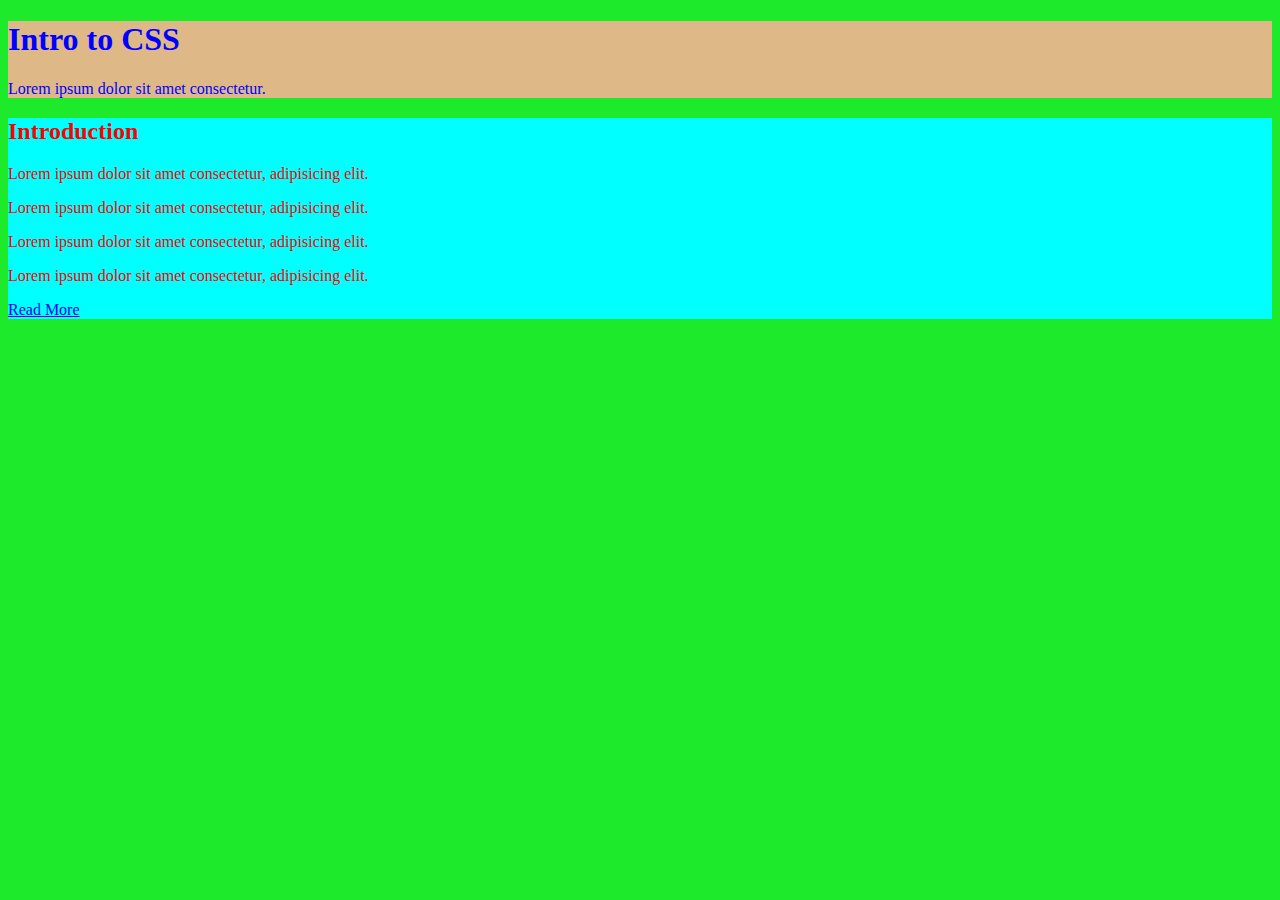
<file: cipherschool-week1/Lecture-10/index.html>
<!DOCTYPE html>
<html lang="en">
<head>
    <meta charset="UTF-8">
    <meta name="viewport" content="width=device-width, initial-scale=1.0">
    <title>CSS</title>
    <style>
        body{
            background-color: #1dea2b;
        }
    </style>
</head>
<body>
    <header style="background-color: burlywood; color: blue">
        <h1>Intro to CSS</h1>
        <p>Lorem ipsum dolor sit amet consectetur.</p>
    </header>
    <section style="background-color: aqua; color: red;">
        <h2>Introduction</h2>
        <p>Lorem ipsum dolor sit amet consectetur, adipisicing elit.</p>
        <p>Lorem ipsum dolor sit amet consectetur, adipisicing elit.</p>
        <p>Lorem ipsum dolor sit amet consectetur, adipisicing elit.</p>
        <p>Lorem ipsum dolor sit amet consectetur, adipisicing elit.</p>
        <a href="./Home.html">Read More</a>
    </section>
</body>
</html>
</file>
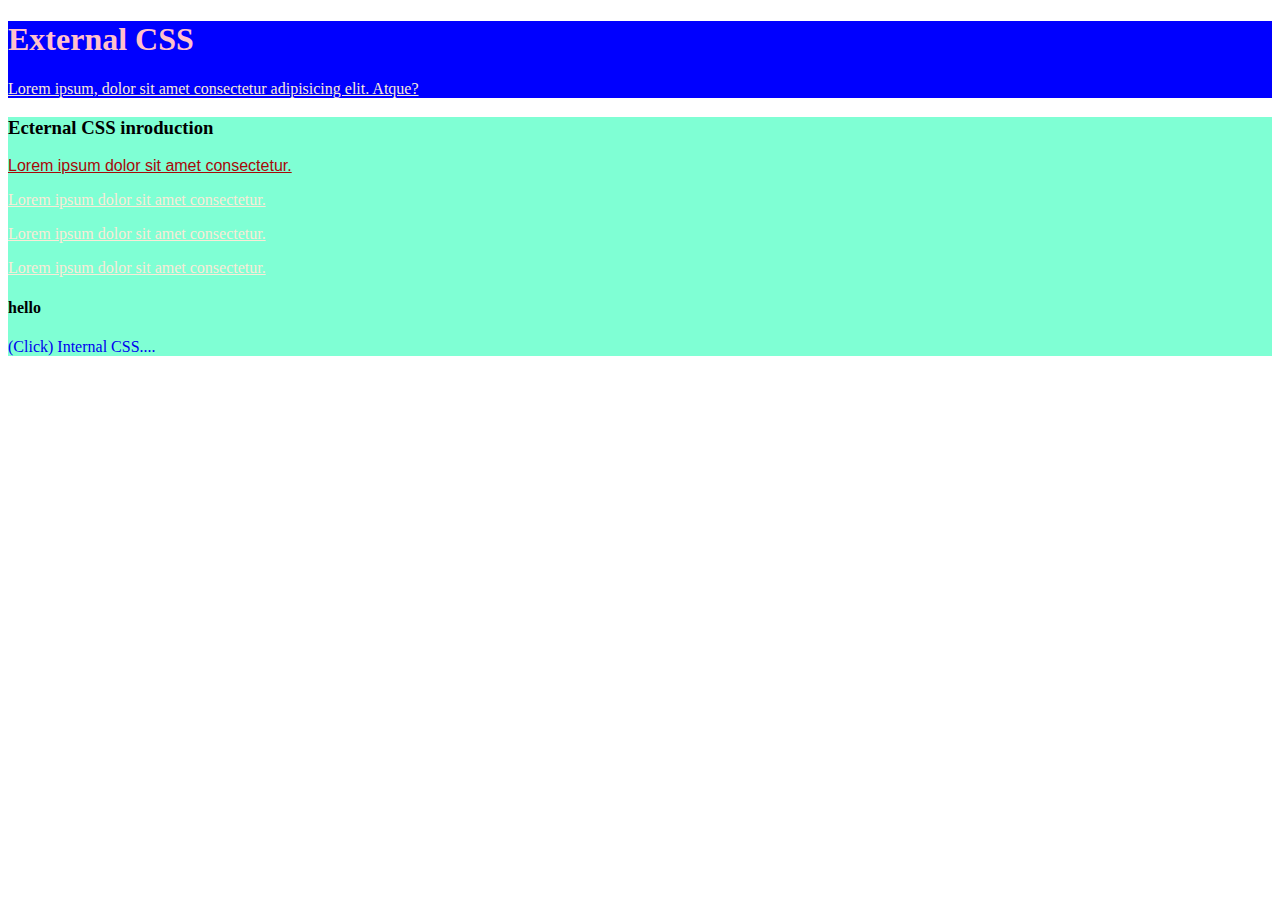
<file: cipherschool-week1/Lecture-11/index.html>
<!DOCTYPE html>
<html>
    <head>
        <meta charset="utf-8">
        <meta http-equiv="X-UA-Compatible" content="IE=edge">
        <title></title>
        <meta name="description" content="">
        <meta name="viewport" content="width=device-width, initial-scale=1">
        <link rel="stylesheet" href="style.css">
    </head>
    <body>
      <header id="headerr">
        <h1>External CSS</h1>
        <p>Lorem ipsum, dolor sit amet consectetur adipisicing elit. Atque?</p>
      </header>

      <section id="section">
        <h3>Ecternal CSS inroduction</h3>
        <p class="para1">Lorem ipsum dolor sit amet consectetur.</p>
        <p>Lorem ipsum dolor sit amet consectetur.</p>
        <p>Lorem ipsum dolor sit amet consectetur.</p>
        <p>Lorem ipsum dolor sit amet consectetur.</p>
        <h4 id="inside">hello</h4>
        <a href="./../Lecture-10/index.html">(Click) Internal CSS....</a>
      </section>
    </body>
</html>
</file>
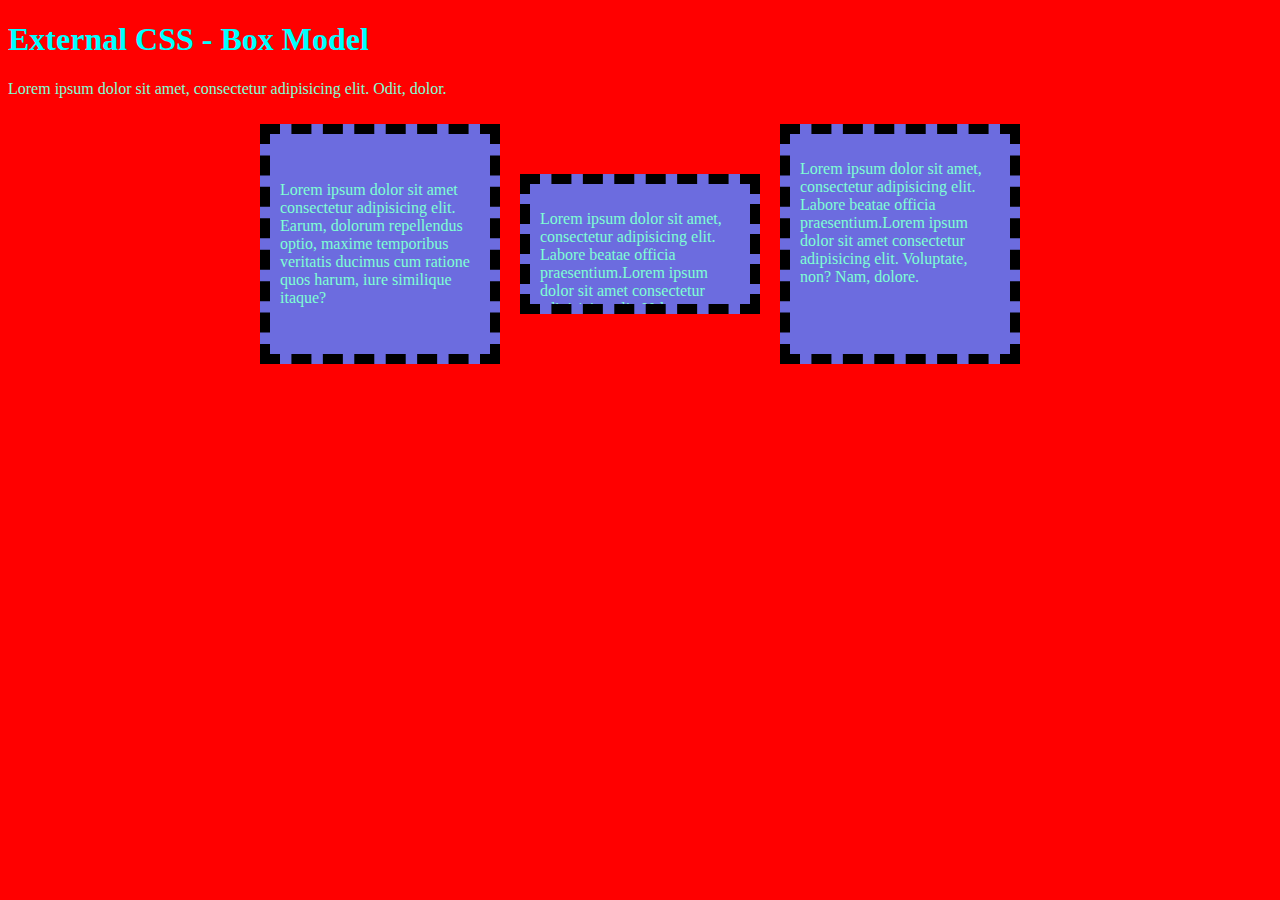
<file: cipherschool-week1/Lecture-12/index.html>
<!DOCTYPE html>
<html lang="en">

<head>
    <meta charset="UTF-8">
    <meta name="viewport" content="width=device-width, initial-scale=1.0">
    <link rel="stylesheet" href="style.css">
    <title>CSS Box model</title>
</head>

<body>
    <h1 class="heading">
        External CSS - Box Model
    </h1>
    <p>
        Lorem ipsum dolor sit amet, consectetur adipisicing elit. Odit, dolor.
    </p>
    <div class="main-div">
        <div class="box">
            <p>Lorem ipsum dolor sit amet consectetur adipisicing elit. Earum, dolorum repellendus optio, maxime
                temporibus veritatis ducimus cum ratione quos harum, iure similique itaque?</p>
        </div>

        <div class="box2">
            <p>Lorem ipsum dolor sit amet, consectetur adipisicing elit. Labore beatae officia praesentium.Lorem ipsum
                dolor sit amet consectetur adipisicing elit. Voluptate, non? Nam, dolore.</p>
        </div>

        <div class="box3">
            <p>Lorem ipsum dolor sit amet, consectetur adipisicing elit. Labore beatae officia praesentium.Lorem ipsum
                dolor sit amet consectetur adipisicing elit. Voluptate, non? Nam, dolore.</p>
        </div>

    </div>

</body>

</html>
</file>
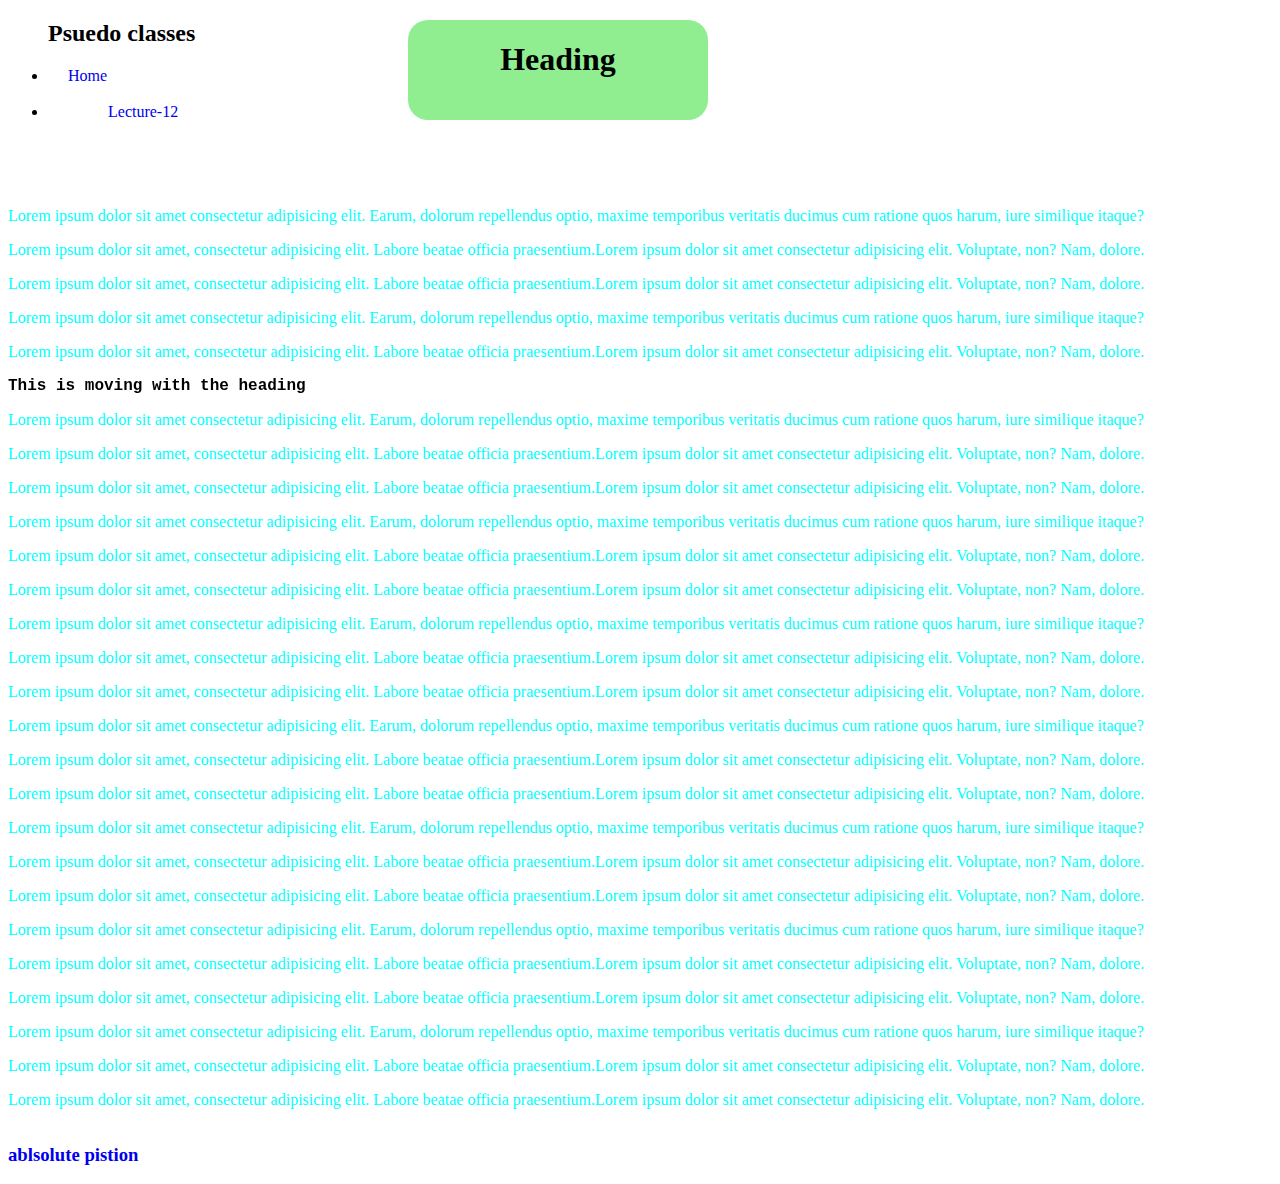
<file: cipherschool-week1/Lecture-13/index.html>
<!DOCTYPE html>
<html>

<head>
    <meta charset="utf-8">
    <meta http-equiv="X-UA-Compatible" content="IE=edge">
    <title></title>
    <meta name="description" content="">
    <meta name="viewport" content="width=device-width, initial-scale=yoyo">
    <link rel="stylesheet" href="style.css">
</head>

<body>
    <header class="header">
        <h1>Heading</h1>
    </header>
    <nav>
        <ul>
            <h2>Psuedo classes</h2>
            <li><a href="#">Home</li>
            <li><a href="./../Lecture-12/index.html">Lecture-12</li>

        </ul>
    </nav>
    <div class="yoyo">
        <p>Lorem ipsum dolor sit amet consectetur adipisicing elit. Earum, dolorum repellendus optio, maxime
            temporibus veritatis ducimus cum ratione quos harum, iure similique itaque?</p>
    </div>

    <div class="yoyo">
        <p>Lorem ipsum dolor sit amet, consectetur adipisicing elit. Labore beatae officia praesentium.Lorem ipsum
            dolor sit amet consectetur adipisicing elit. Voluptate, non? Nam, dolore.</p>
    </div>

    <div class="yoyo">
        <p>Lorem ipsum dolor sit amet, consectetur adipisicing elit. Labore beatae officia praesentium.Lorem ipsum
            dolor sit amet consectetur adipisicing elit. Voluptate, non? Nam, dolore.</p>
    </div>
    <div class="yoyo">
        <p>Lorem ipsum dolor sit amet consectetur adipisicing elit. Earum, dolorum repellendus optio, maxime
            temporibus veritatis ducimus cum ratione quos harum, iure similique itaque?</p>
    </div>

    <div class="yoyo">
        <p>Lorem ipsum dolor sit amet, consectetur adipisicing elit. Labore beatae officia praesentium.Lorem ipsum
            dolor sit amet consectetur adipisicing elit. Voluptate, non? Nam, dolore.</p>
    </div>


    <p class="yoyofixed">This is moving with the heading</p>

    <div class="yoyo">
        <p>Lorem ipsum dolor sit amet consectetur adipisicing elit. Earum, dolorum repellendus optio, maxime
            temporibus veritatis ducimus cum ratione quos harum, iure similique itaque?</p>
    </div>

    <div class="yoyo">
        <p>Lorem ipsum dolor sit amet, consectetur adipisicing elit. Labore beatae officia praesentium.Lorem ipsum
            dolor sit amet consectetur adipisicing elit. Voluptate, non? Nam, dolore.</p>
    </div>

    <div class="yoyo">
        <p>Lorem ipsum dolor sit amet, consectetur adipisicing elit. Labore beatae officia praesentium.Lorem ipsum
            dolor sit amet consectetur adipisicing elit. Voluptate, non? Nam, dolore.</p>
    </div>
    <div class="yoyo">
        <p>Lorem ipsum dolor sit amet consectetur adipisicing elit. Earum, dolorum repellendus optio, maxime
            temporibus veritatis ducimus cum ratione quos harum, iure similique itaque?</p>
    </div>

    <div class="yoyo">
        <p>Lorem ipsum dolor sit amet, consectetur adipisicing elit. Labore beatae officia praesentium.Lorem ipsum
            dolor sit amet consectetur adipisicing elit. Voluptate, non? Nam, dolore.</p>
    </div>

    <div class="yoyo">
        <p>Lorem ipsum dolor sit amet, consectetur adipisicing elit. Labore beatae officia praesentium.Lorem ipsum
            dolor sit amet consectetur adipisicing elit. Voluptate, non? Nam, dolore.</p>
    </div>
    <div class="yoyo">
        <p>Lorem ipsum dolor sit amet consectetur adipisicing elit. Earum, dolorum repellendus optio, maxime
            temporibus veritatis ducimus cum ratione quos harum, iure similique itaque?</p>
    </div>

    <div class="yoyo">
        <p>Lorem ipsum dolor sit amet, consectetur adipisicing elit. Labore beatae officia praesentium.Lorem ipsum
            dolor sit amet consectetur adipisicing elit. Voluptate, non? Nam, dolore.</p>
    </div>

    <div class="yoyo">
        <p>Lorem ipsum dolor sit amet, consectetur adipisicing elit. Labore beatae officia praesentium.Lorem ipsum
            dolor sit amet consectetur adipisicing elit. Voluptate, non? Nam, dolore.</p>
    </div>
    <div class="yoyo">
        <p>Lorem ipsum dolor sit amet consectetur adipisicing elit. Earum, dolorum repellendus optio, maxime
            temporibus veritatis ducimus cum ratione quos harum, iure similique itaque?</p>
    </div>

    <div class="yoyo">
        <p>Lorem ipsum dolor sit amet, consectetur adipisicing elit. Labore beatae officia praesentium.Lorem ipsum
            dolor sit amet consectetur adipisicing elit. Voluptate, non? Nam, dolore.</p>
    </div>

    <div class="yoyo">
        <p>Lorem ipsum dolor sit amet, consectetur adipisicing elit. Labore beatae officia praesentium.Lorem ipsum
            dolor sit amet consectetur adipisicing elit. Voluptate, non? Nam, dolore.</p>
    </div>
    <div class="yoyo">
        <p>Lorem ipsum dolor sit amet consectetur adipisicing elit. Earum, dolorum repellendus optio, maxime
            temporibus veritatis ducimus cum ratione quos harum, iure similique itaque?</p>
    </div>

    <div class="yoyo">
        <p>Lorem ipsum dolor sit amet, consectetur adipisicing elit. Labore beatae officia praesentium.Lorem ipsum
            dolor sit amet consectetur adipisicing elit. Voluptate, non? Nam, dolore.</p>
    </div>

    <div class="yoyo">
        <p>Lorem ipsum dolor sit amet, consectetur adipisicing elit. Labore beatae officia praesentium.Lorem ipsum
            dolor sit amet consectetur adipisicing elit. Voluptate, non? Nam, dolore.</p>
    </div>
    <div class="yoyo">
        <p>Lorem ipsum dolor sit amet consectetur adipisicing elit. Earum, dolorum repellendus optio, maxime
            temporibus veritatis ducimus cum ratione quos harum, iure similique itaque?</p>
    </div>

    <div class="yoyo">
        <p>Lorem ipsum dolor sit amet, consectetur adipisicing elit. Labore beatae officia praesentium.Lorem ipsum
            dolor sit amet consectetur adipisicing elit. Voluptate, non? Nam, dolore.</p>
    </div>

    <div class="yoyo">
        <p>Lorem ipsum dolor sit amet, consectetur adipisicing elit. Labore beatae officia praesentium.Lorem ipsum
            dolor sit amet consectetur adipisicing elit. Voluptate, non? Nam, dolore.</p>
    </div>
    <div class="yoyo">
        <p>Lorem ipsum dolor sit amet consectetur adipisicing elit. Earum, dolorum repellendus optio, maxime
            temporibus veritatis ducimus cum ratione quos harum, iure similique itaque?</p>
    </div>

    <div class="yoyo">
        <p>Lorem ipsum dolor sit amet, consectetur adipisicing elit. Labore beatae officia praesentium.Lorem ipsum
            dolor sit amet consectetur adipisicing elit. Voluptate, non? Nam, dolore.</p>
    </div>

    <div class="yoyo">
        <p>Lorem ipsum dolor sit amet, consectetur adipisicing elit. Labore beatae officia praesentium.Lorem ipsum
            dolor sit amet consectetur adipisicing elit. Voluptate, non? Nam, dolore.</p>
    </div>

    <div class="abs">
        <h3>ablsolute pistion</h3>
    </div>
</body>

</html>
</file>
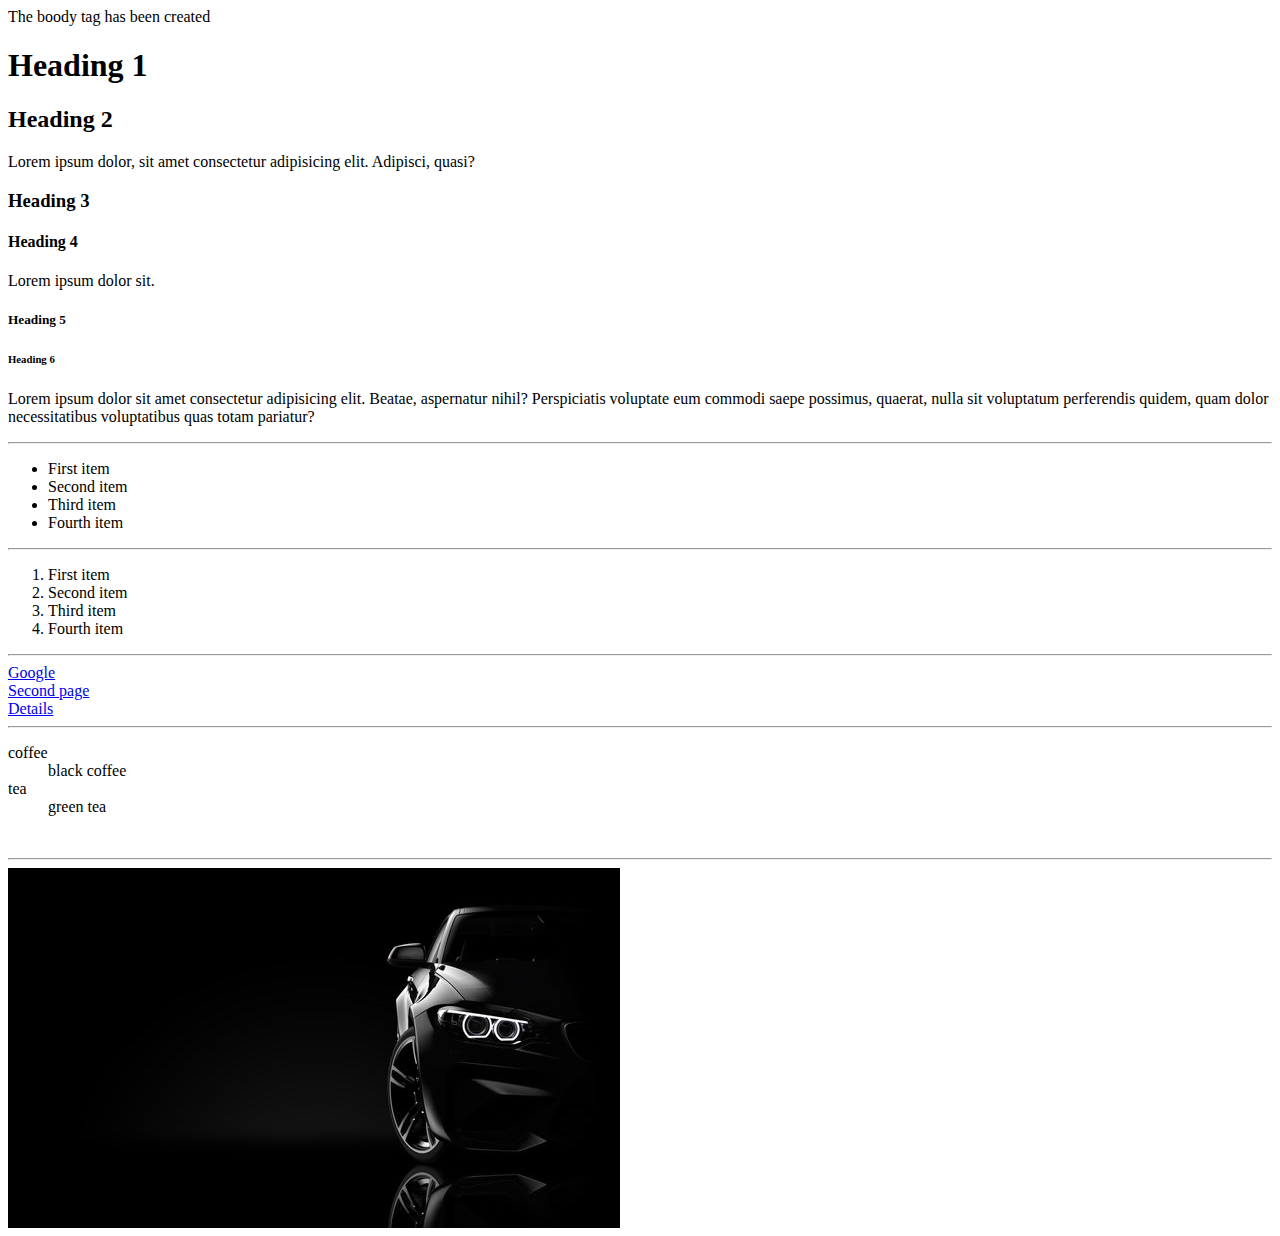
<file: cipherschool-week1/Lecture-8/index.html>
<html>

<head>
    <meta description="My first html web page">
    <title>
        First webpage
    </title>
</head>

<body>
    The boody tag has been created
    <h1>Heading 1</h1>
    <h2>Heading 2</h2>
    <p>Lorem ipsum dolor, sit amet consectetur adipisicing elit. Adipisci, quasi?</p>
    <h3>Heading 3</h3>
    <h4>Heading 4</h4>
    <p>Lorem ipsum dolor sit.</p>
    <h5>Heading 5</h5>
    <h6>Heading 6</h6>
    <p>Lorem ipsum dolor sit amet consectetur adipisicing elit. Beatae, aspernatur nihil? Perspiciatis voluptate eum
        commodi saepe possimus, quaerat, nulla sit voluptatum perferendis quidem, quam dolor necessitatibus voluptatibus
        quas totam pariatur?</p>

    <!-- unordered list -->
        <hr>
    <ul>
        <li>First item</li>
        <li>Second item</li>
        <li>Third item</li>
        <li>Fourth item</li>
    </ul>
    <hr>

    <!-- ordered list -->

    <ol>
        <li>First item</li>
        <li>Second item</li>
        <li>Third item</li>
        <li>Fourth item</li>

    </ol>
    <hr>
    <a href="https://www.google.com" target="_blank">Google</a><br/>
    <a href="./two.html">Second page</a><br/>
    <a href="#">Details</a>
    <br/>
    <hr>
    <dl>
        <dt>
            coffee
        </dt>
        <dd>
            black coffee
        </dd>
        <dt>
            tea
        </dt>
        <dd>
            green tea
        </dd>
    </dl>
   <br/>
   <hr>
   <img src="./img.jpg" alt="car image">
</body>

</html>
</file>
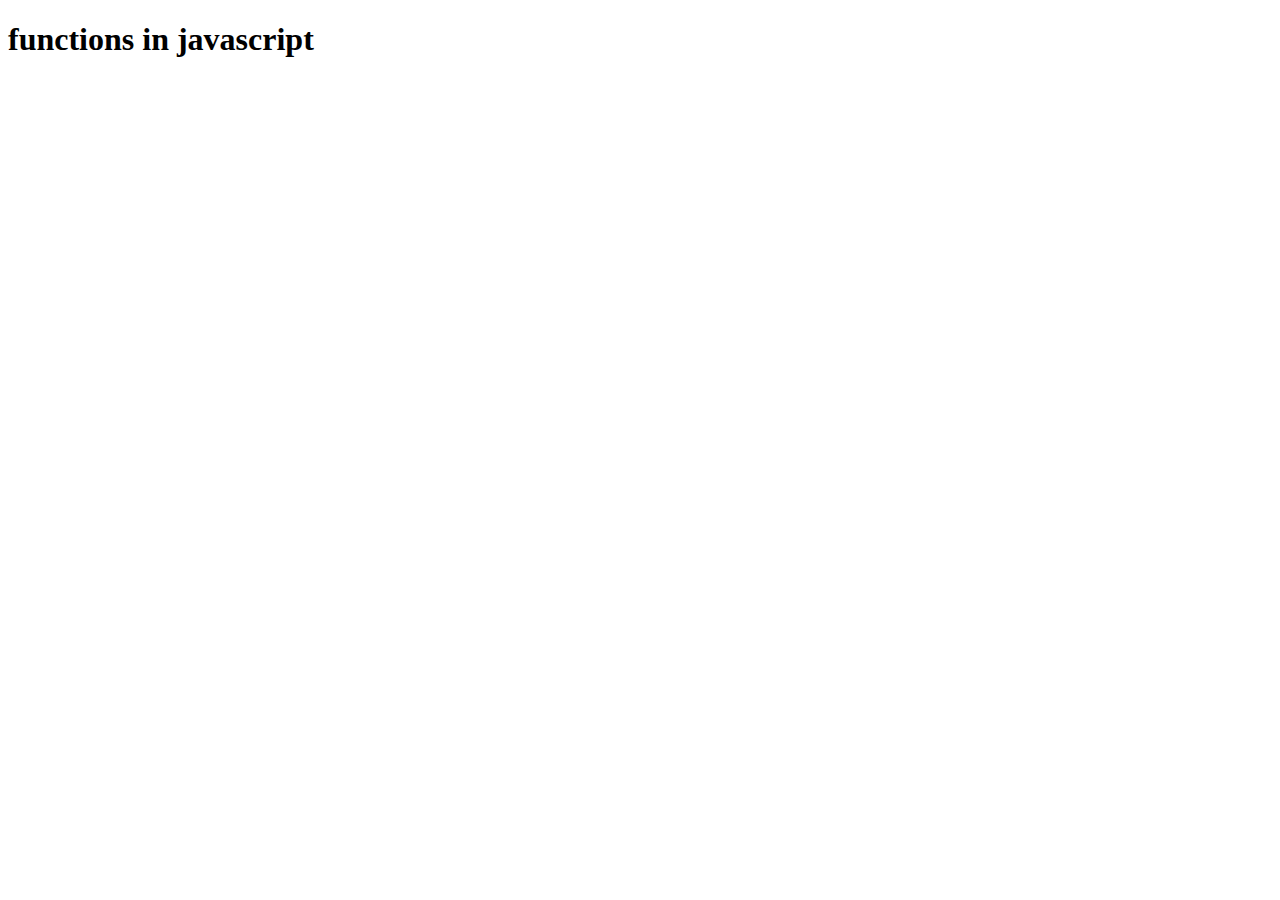
<file: week2-CipherSchools/Lecture-17/index.html>
<!DOCTYPE html>
<html>
    <head>
        <meta charset="utf-8">
        <meta http-equiv="X-UA-Compatible" content="IE=edge">
        <title></title>
        <meta name="description" content="">
        <meta name="viewport" content="width=device-width, initial-scale=1">
        <link rel="stylesheet" href="">
    </head>
    <body>
     
        <h1>
            functions in javascript
        </h1>
        <script src="functions.js" async defer></script>
    </body>
</html>
</file>
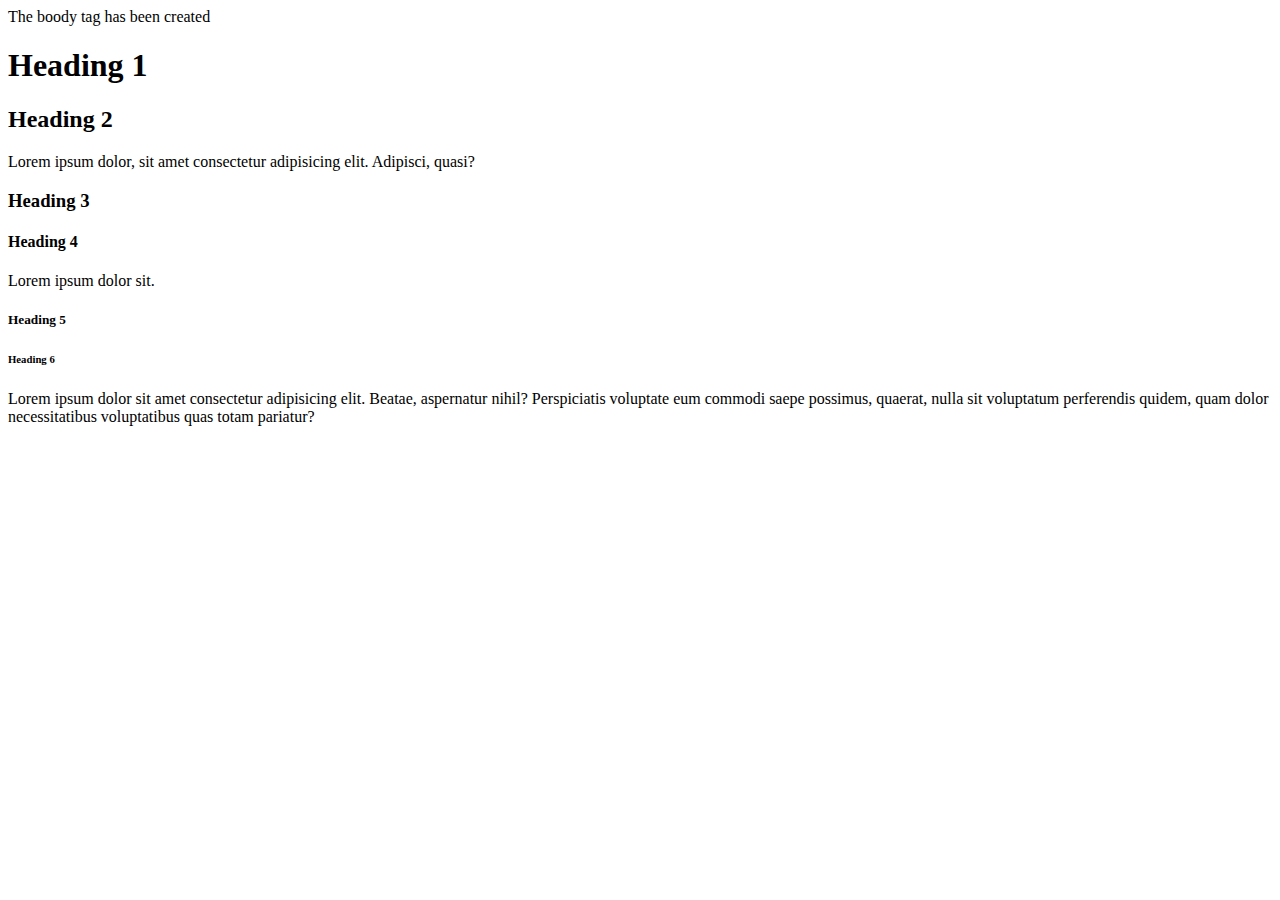
<file: cipherschool-week1/Lecture-7/one.html>
<html>
    <head>
        <meta description="My first html web page">
        <title>
            First webpage
        </title>
    </head>
    <body>
        The boody tag has been created
        <h1>Heading 1</h1>
        <h2>Heading 2</h2>
        <p>Lorem ipsum dolor, sit amet consectetur adipisicing elit. Adipisci, quasi?</p>
        <h3>Heading 3</h3>
        <h4>Heading 4</h4>
        <p>Lorem ipsum dolor sit.</p>
        <h5>Heading 5</h5>
        <h6>Heading 6</h6>
        <p>Lorem ipsum dolor sit amet consectetur adipisicing elit. Beatae, aspernatur nihil? Perspiciatis voluptate eum commodi saepe possimus, quaerat, nulla sit voluptatum perferendis quidem, quam dolor necessitatibus voluptatibus quas totam pariatur?</p>
    </body>
</html>
</file>
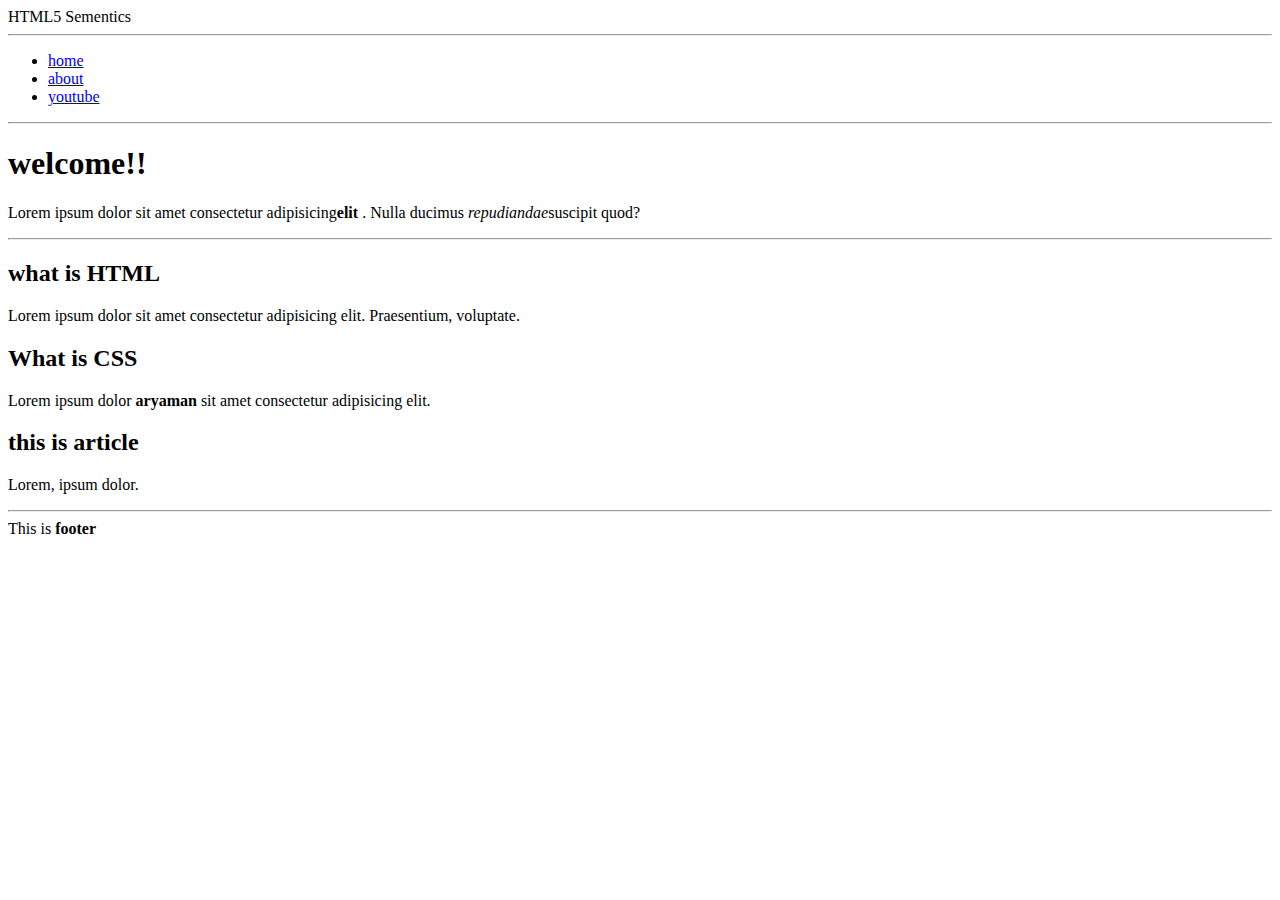
<file: cipherschool-week1/Lecture-9/semantics.html>
<!DOCTYPE html>
<html lang="en">
<head>
    <meta charset="UTF-8">
    <meta name="viewport" content="width=device-width, initial-scale=1.0">
    <title>Sementics</title>
</head>
<body>
    <header>HTML5 Sementics</header>
    <hr>
    <nav>
        <ul>
            <li><a href="./../Lecture-8/index.html">home</a>
                
            </li>
            <li><a href="./../Lecture-7/one.html">about</a>
                
            </li>
            <li> <a href="www.youtube.com">youtube</a>
            </li>
        </ul>
    </nav>
    <hr>
    <div id="header">
        <h1>welcome!!</h1>
        <p>Lorem ipsum dolor sit amet consectetur adipisicing<strong>elit</strong>
             . Nulla <span>ducimus</span> <i>repudiandae</i>suscipit quod?</p>
    </div>
   <hr>
    <main>
        <section class="section1">
            <h2>what is HTML</h2>
            <p>Lorem ipsum dolor sit amet consectetur adipisicing elit. Praesentium, voluptate.</p>
        </section>
        <section class="section2">
            <h2>What is CSS</h2>
            <p>Lorem ipsum dolor <strong> aryaman </strong>sit amet consectetur adipisicing elit.</p>
        </section>
        <article>
            <h2>this is article</h2>
            <p>Lorem, ipsum dolor.</p>
        </article>
    </main>
    <hr>
    <footer>
        <section>This is <strong>footer</strong> </section>
    </footer>
</body>
</html>
</file>
<file: cipherschool-week1/Lecture-11/style.css>
#headerr{
    background-color: blue;
    color: pink;
}
#section{
    background-color: aquamarine;
    
}

.para1{
    color: rgb(167, 8, 8);
    font-family: 'Franklin Gothic Medium', 'Arial Narrow', Arial, sans-serif;
    font-stretch: wider;
}
a{
    text-decoration: none;

}
p{
    text-decoration: underline;
    color:antiquewhite;
}
#section.inside
{
    font-family: 'Courier New', Courier, monospace;
    color: pink;
}
</file>
<file: cipherschool-week1/Lecture-12/style.css>
.heading{
    color: aqua;
}
p{
    color: aquamarine;
}
.main-div{
    display: flex;
    flex-direction: row;
    flex-wrap: wrap;
    justify-content: center;
    align-items: center;
}
.box{
    width: 200px;
    height: 200px;
    background-color: rgb(108, 108, 223);
    border: 10px dashed black;
    padding: 10px;
    margin: 10px;
    display: flex;
    justify-content: center;
    align-items: center;
}
.box2{
    width: 200px;
    height: 100px;
    background-color: rgb(108, 108, 223);
    border: 10px dashed black;
    padding: 10px;
    margin: 10px;
    overflow: scroll;
  
}
.box3{
    width: 200px;
    height: 200px;
    background-color: rgb(108, 108, 223);
    border: 10px dashed black;
    padding: 10px;
    margin: 10px;
    overflow: hidden;
   
    
}
body{
    background-color: red;
}
</file>
<file: cipherschool-week1/Lecture-13/style.css>
a{
    text-decoration: none;
    margin: 20px;
}
.header{
    position: fixed;
    border-radius: 20px;
    background: lightgreen;
    width: 300px;
    height: 100px;
    align-items: center;
    text-align: center;
    margin-left: 400px;
}
a:hover{
    cursor: pointer;
    background-color: lightblue;
    color: black;
    border: 2px solid black;
    border-radius: 10px;
    padding: 10px;
}
a.visted{
    color: green;
}
a.active{
    color:purple;
}
.yoyo{
    color: aqua;
}
.yoyofixed{
    position: relative;
    color: black;
    font-family: 'Courier New', Courier, monospace;
    font-weight: bolder;
}
.abs{
    position: absolute;
}
</file>
